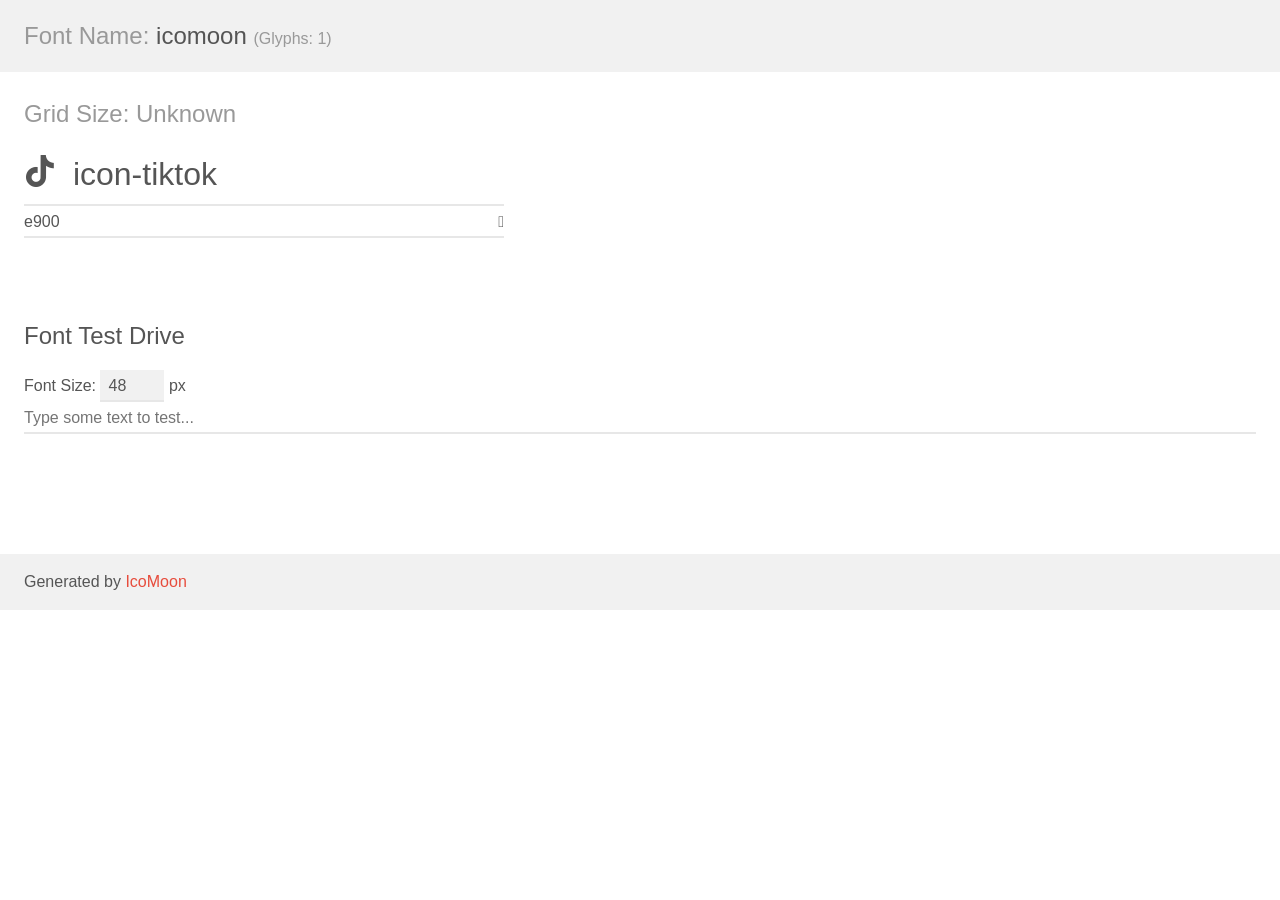
<file: Assets/tiktok/demo.html>
<!doctype html>
<html>
<head>
    <meta charset="utf-8">
    <title>IcoMoon Demo</title>
    <meta name="description" content="An Icon Font Generated By IcoMoon.io">
    <meta name="viewport" content="width=device-width, initial-scale=1">
    <link rel="stylesheet" href="demo-files/demo.css">
    <link rel="stylesheet" href="style.css"></head>
<body>
    <div class="bgc1 clearfix">
        <h1 class="mhmm mvm"><span class="fgc1">Font Name:</span> icomoon <small class="fgc1">(Glyphs:&nbsp;1)</small></h1>
    </div>
    <div class="clearfix mhl ptl">
        <h1 class="mvm mtn fgc1">Grid Size: Unknown</h1>
        <div class="glyph fs1">
            <div class="clearfix bshadow0 pbs">
                <span class="icon-tiktok"></span>
                <span class="mls"> icon-tiktok</span>
            </div>
            <fieldset class="fs0 size1of1 clearfix hidden-false">
                <input type="text" readonly value="e900" class="unit size1of2" />
                <input type="text" maxlength="1" readonly value="&#xe900;" class="unitRight size1of2 talign-right" />
            </fieldset>
            <div class="fs0 bshadow0 clearfix hidden-true">
                <span class="unit pvs fgc1">liga: </span>
                <input type="text" readonly value="" class="liga unitRight" />
            </div>
        </div>
    </div>

    <!--[if gt IE 8]><!-->
    <div class="mhl clearfix mbl">
        <h1>Font Test Drive</h1>
        <label>
            Font Size: <input id="fontSize" type="number" class="textbox0 mbm"
            min="8" value="48" />
            px
        </label>
        <input id="testText" type="text" class="phl size1of1 mvl"
        placeholder="Type some text to test..." value=""/>
        <div id="testDrive" class="icon-" style="font-family: icomoon">&nbsp;
        </div>
    </div>
    <!--<![endif]-->
    <div class="bgc1 clearfix">
        <p class="mhl">Generated by <a href="https://icomoon.io/app">IcoMoon</a></p>
    </div>

    <script src="demo-files/demo.js"></script>
</body>
</html>
</file>
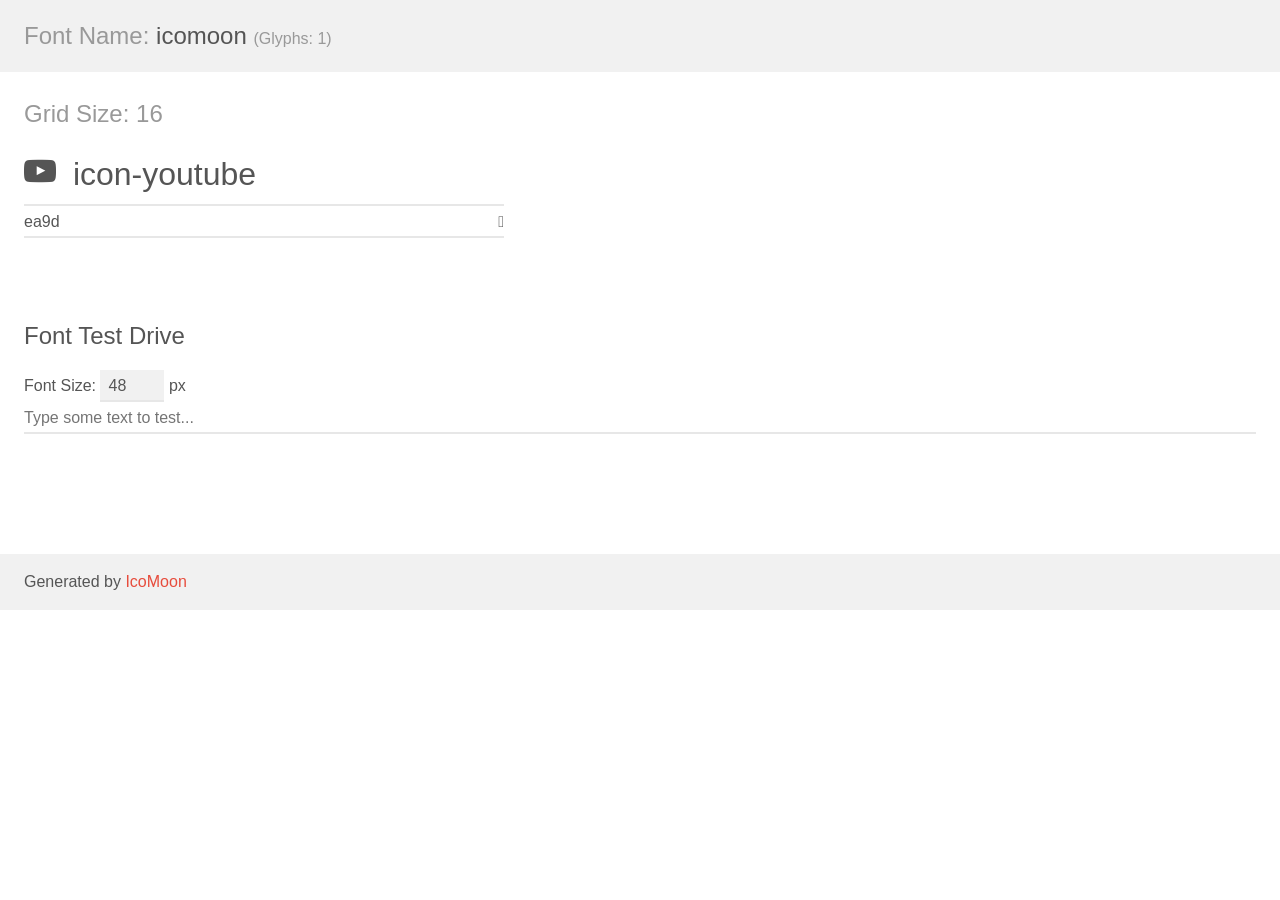
<file: Assets/youtube/demo.html>
<!doctype html>
<html>
<head>
    <meta charset="utf-8">
    <title>IcoMoon Demo</title>
    <meta name="description" content="An Icon Font Generated By IcoMoon.io">
    <meta name="viewport" content="width=device-width, initial-scale=1">
    <link rel="stylesheet" href="demo-files/demo.css">
    <link rel="stylesheet" href="style.css"></head>
<body>
    <div class="bgc1 clearfix">
        <h1 class="mhmm mvm"><span class="fgc1">Font Name:</span> icomoon <small class="fgc1">(Glyphs:&nbsp;1)</small></h1>
    </div>
    <div class="clearfix mhl ptl">
        <h1 class="mvm mtn fgc1">Grid Size: 16</h1>
        <div class="glyph fs1">
            <div class="clearfix bshadow0 pbs">
                <span class="icon-youtube"></span>
                <span class="mls"> icon-youtube</span>
            </div>
            <fieldset class="fs0 size1of1 clearfix hidden-false">
                <input type="text" readonly value="ea9d" class="unit size1of2" />
                <input type="text" maxlength="1" readonly value="&#xea9d;" class="unitRight size1of2 talign-right" />
            </fieldset>
            <div class="fs0 bshadow0 clearfix hidden-true">
                <span class="unit pvs fgc1">liga: </span>
                <input type="text" readonly value="youtube, brand21" class="liga unitRight" />
            </div>
        </div>
    </div>

    <!--[if gt IE 8]><!-->
    <div class="mhl clearfix mbl">
        <h1>Font Test Drive</h1>
        <label>
            Font Size: <input id="fontSize" type="number" class="textbox0 mbm"
            min="8" value="48" />
            px
        </label>
        <input id="testText" type="text" class="phl size1of1 mvl"
        placeholder="Type some text to test..." value=""/>
        <div id="testDrive" class="icon-" style="font-family: icomoon">&nbsp;
        </div>
    </div>
    <!--<![endif]-->
    <div class="bgc1 clearfix">
        <p class="mhl">Generated by <a href="https://icomoon.io/app">IcoMoon</a></p>
    </div>

    <script src="demo-files/demo.js"></script>
</body>
</html>
</file>
<file: Assets/tiktok/demo-files/demo.css>
body {
  padding: 0;
  margin: 0;
  font-family: sans-serif;
  font-size: 1em;
  line-height: 1.5;
  color: #555;
  background: #fff;
}
h1 {
  font-size: 1.5em;
  font-weight: normal;
}
small {
  font-size: .66666667em;
}
a {
  color: #e74c3c;
  text-decoration: none;
}
a:hover, a:focus {
  box-shadow: 0 1px #e74c3c;
}
.bshadow0, input {
  box-shadow: inset 0 -2px #e7e7e7;
}
input:hover {
  box-shadow: inset 0 -2px #ccc;
}
input, fieldset {
  font-family: sans-serif;
  font-size: 1em;
  margin: 0;
  padding: 0;
  border: 0;
}
input {
  color: inherit;
  line-height: 1.5;
  height: 1.5em;
  padding: .25em 0;
}
input:focus {
  outline: none;
  box-shadow: inset 0 -2px #449fdb;
}
.glyph {
  font-size: 16px;
  width: 15em;
  padding-bottom: 1em;
  margin-right: 4em;
  margin-bottom: 1em;
  float: left;
  overflow: hidden;
}
.liga {
  width: 80%;
  width: calc(100% - 2.5em);
}
.talign-right {
  text-align: right;
}
.talign-center {
  text-align: center;
}
.bgc1 {
  background: #f1f1f1;
}
.fgc1 {
  color: #999;
}
.fgc0 {
  color: #000;
}
p {
  margin-top: 1em;
  margin-bottom: 1em;
}
.mvm {
  margin-top: .75em;
  margin-bottom: .75em;
}
.mtn {
  margin-top: 0;
}
.mtl, .mal {
  margin-top: 1.5em;
}
.mbl, .mal {
  margin-bottom: 1.5em;
}
.mal, .mhl {
  margin-left: 1.5em;
  margin-right: 1.5em;
}
.mhmm {
  margin-left: 1em;
  margin-right: 1em;
}
.mls {
  margin-left: .25em;
}
.ptl {
  padding-top: 1.5em;
}
.pbs, .pvs {
  padding-bottom: .25em;
}
.pvs, .pts {
  padding-top: .25em;
}
.unit {
  float: left;
}
.unitRight {
  float: right;
}
.size1of2 {
  width: 50%;
}
.size1of1 {
  width: 100%;
}
.clearfix:before, .clearfix:after {
  content: " ";
  display: table;
}
.clearfix:after {
  clear: both;
}
.hidden-true {
  display: none;
}
.textbox0 {
  width: 3em;
  background: #f1f1f1;
  padding: .25em .5em;
  line-height: 1.5;
  height: 1.5em;
}
#testDrive {
  display: block;
  padding-top: 24px;
  line-height: 1.5;
}
.fs0 {
  font-size: 16px;
}
.fs1 {
  font-size: 32px;
}
</file>
<file: Assets/tiktok/style.css>
@font-face {
  font-family: 'icomoon';
  src:  url('fonts/icomoon.eot?drg22');
  src:  url('fonts/icomoon.eot?drg22#iefix') format('embedded-opentype'),
    url('fonts/icomoon.ttf?drg22') format('truetype'),
    url('fonts/icomoon.woff?drg22') format('woff'),
    url('fonts/icomoon.svg?drg22#icomoon') format('svg');
  font-weight: normal;
  font-style: normal;
  font-display: block;
}

[class^="icon-"], [class*=" icon-"] {
  /* use !important to prevent issues with browser extensions that change fonts */
  font-family: 'icomoon' !important;
  speak: never;
  font-style: normal;
  font-weight: normal;
  font-variant: normal;
  text-transform: none;
  line-height: 1;

  /* Better Font Rendering =========== */
  -webkit-font-smoothing: antialiased;
  -moz-osx-font-smoothing: grayscale;
}

.icon-tiktok:before {
  content: "\e900";
}
</file>
<file: Assets/youtube/demo-files/demo.css>
body {
  padding: 0;
  margin: 0;
  font-family: sans-serif;
  font-size: 1em;
  line-height: 1.5;
  color: #555;
  background: #fff;
}
h1 {
  font-size: 1.5em;
  font-weight: normal;
}
small {
  font-size: .66666667em;
}
a {
  color: #e74c3c;
  text-decoration: none;
}
a:hover, a:focus {
  box-shadow: 0 1px #e74c3c;
}
.bshadow0, input {
  box-shadow: inset 0 -2px #e7e7e7;
}
input:hover {
  box-shadow: inset 0 -2px #ccc;
}
input, fieldset {
  font-family: sans-serif;
  font-size: 1em;
  margin: 0;
  padding: 0;
  border: 0;
}
input {
  color: inherit;
  line-height: 1.5;
  height: 1.5em;
  padding: .25em 0;
}
input:focus {
  outline: none;
  box-shadow: inset 0 -2px #449fdb;
}
.glyph {
  font-size: 16px;
  width: 15em;
  padding-bottom: 1em;
  margin-right: 4em;
  margin-bottom: 1em;
  float: left;
  overflow: hidden;
}
.liga {
  width: 80%;
  width: calc(100% - 2.5em);
}
.talign-right {
  text-align: right;
}
.talign-center {
  text-align: center;
}
.bgc1 {
  background: #f1f1f1;
}
.fgc1 {
  color: #999;
}
.fgc0 {
  color: #000;
}
p {
  margin-top: 1em;
  margin-bottom: 1em;
}
.mvm {
  margin-top: .75em;
  margin-bottom: .75em;
}
.mtn {
  margin-top: 0;
}
.mtl, .mal {
  margin-top: 1.5em;
}
.mbl, .mal {
  margin-bottom: 1.5em;
}
.mal, .mhl {
  margin-left: 1.5em;
  margin-right: 1.5em;
}
.mhmm {
  margin-left: 1em;
  margin-right: 1em;
}
.mls {
  margin-left: .25em;
}
.ptl {
  padding-top: 1.5em;
}
.pbs, .pvs {
  padding-bottom: .25em;
}
.pvs, .pts {
  padding-top: .25em;
}
.unit {
  float: left;
}
.unitRight {
  float: right;
}
.size1of2 {
  width: 50%;
}
.size1of1 {
  width: 100%;
}
.clearfix:before, .clearfix:after {
  content: " ";
  display: table;
}
.clearfix:after {
  clear: both;
}
.hidden-true {
  display: none;
}
.textbox0 {
  width: 3em;
  background: #f1f1f1;
  padding: .25em .5em;
  line-height: 1.5;
  height: 1.5em;
}
#testDrive {
  display: block;
  padding-top: 24px;
  line-height: 1.5;
}
.fs0 {
  font-size: 16px;
}
.fs1 {
  font-size: 32px;
}
</file>
<file: Assets/youtube/style.css>
@font-face {
  font-family: 'icomoon';
  src:  url('fonts/icomoon.eot?iyv37');
  src:  url('fonts/icomoon.eot?iyv37#iefix') format('embedded-opentype'),
    url('fonts/icomoon.ttf?iyv37') format('truetype'),
    url('fonts/icomoon.woff?iyv37') format('woff'),
    url('fonts/icomoon.svg?iyv37#icomoon') format('svg');
  font-weight: normal;
  font-style: normal;
  font-display: block;
}

[class^="icon-"], [class*=" icon-"] {
  /* use !important to prevent issues with browser extensions that change fonts */
  font-family: 'icomoon' !important;
  speak: never;
  font-style: normal;
  font-weight: normal;
  font-variant: normal;
  text-transform: none;
  line-height: 1;

  /* Better Font Rendering =========== */
  -webkit-font-smoothing: antialiased;
  -moz-osx-font-smoothing: grayscale;
}

.icon-youtube:before {
  content: "\ea9d";
}
</file>
